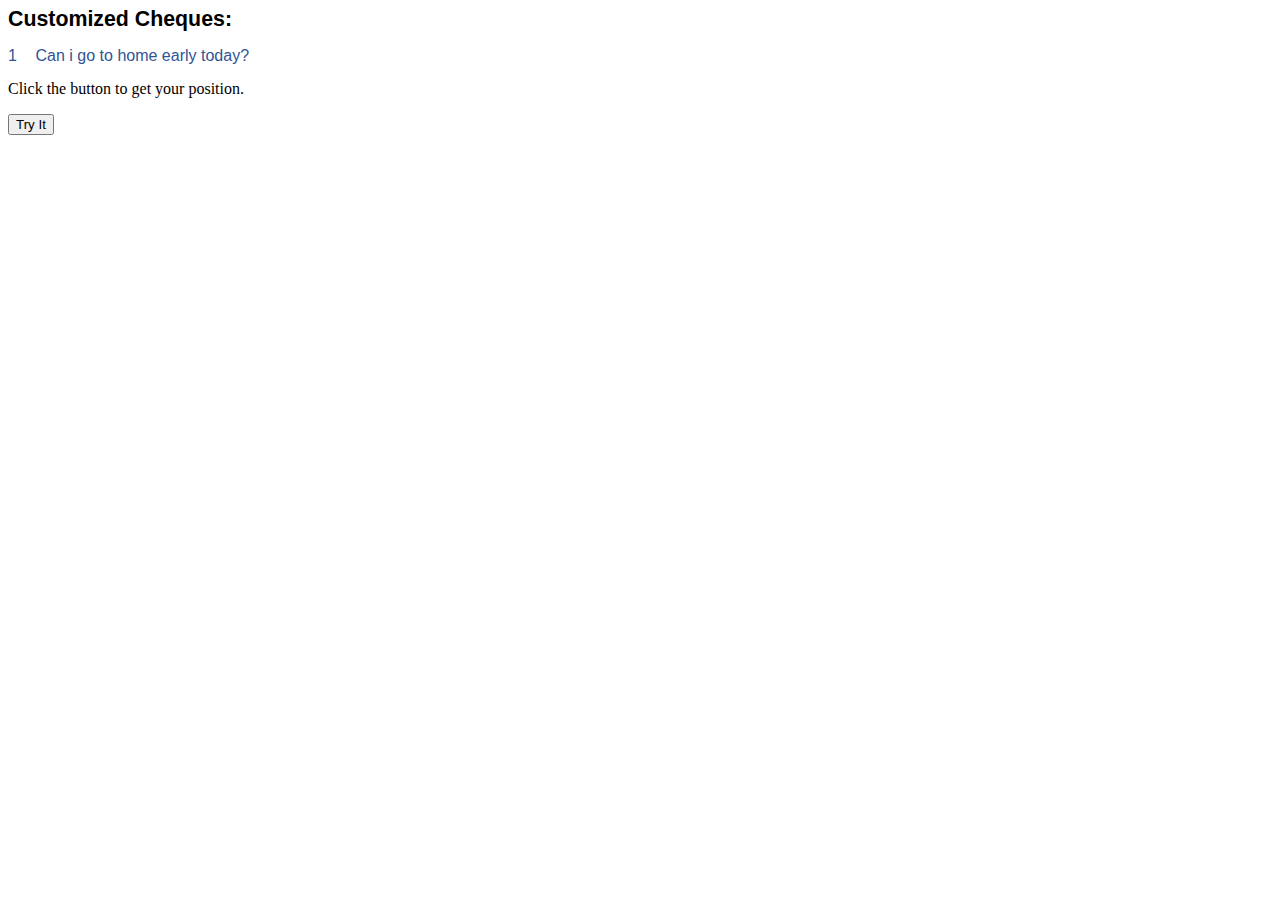
<file: data/discovery/Customized-Cheques.html>
<html xmlns:o="urn:schemas-microsoft-com:office:office"
xmlns:w="urn:schemas-microsoft-com:office:word"
xmlns:m="http://schemas.microsoft.com/office/2004/12/omml"
xmlns="http://www.w3.org/TR/REC-html40">

<head>
<meta name=Title content="">
<meta name=Keywords content="">
<meta http-equiv=Content-Type content="text/html; charset=utf-8">
<meta name=ProgId content=Word.Document>
<meta name=Generator content="Microsoft Word 15">
<meta name=Originator content="Microsoft Word 15">
<link rel=File-List href="Customized%20Cheques.fld/filelist.xml">
<!--[if gte mso 9]><xml>
 <o:DocumentProperties>
  <o:Author>Monica Helmy Morcos</o:Author>
  <o:LastAuthor>Monica Helmy Morcos</o:LastAuthor>
  <o:Revision>3</o:Revision>
  <o:TotalTime>3</o:TotalTime>
  <o:Created>2018-04-26T10:55:00Z</o:Created>
  <o:LastSaved>2018-04-26T10:58:00Z</o:LastSaved>
  <o:Pages>1</o:Pages>
  <o:Words>19</o:Words>
  <o:Characters>114</o:Characters>
  <o:Lines>1</o:Lines>
  <o:Paragraphs>1</o:Paragraphs>
  <o:CharactersWithSpaces>132</o:CharactersWithSpaces>
  <o:Version>15.0</o:Version>
 </o:DocumentProperties>
 <o:OfficeDocumentSettings>
  <o:AllowPNG/>
  <o:PixelsPerInch>96</o:PixelsPerInch>
 </o:OfficeDocumentSettings>
</xml><![endif]-->
<link rel=themeData href="Customized%20Cheques.fld/themedata.thmx">
<!--[if gte mso 9]><xml>
 <w:WordDocument>
  <w:View>Print</w:View>
  <w:Zoom>190</w:Zoom>
  <w:SpellingState>Clean</w:SpellingState>
  <w:GrammarState>Clean</w:GrammarState>
  <w:TrackMoves>false</w:TrackMoves>
  <w:TrackFormatting/>
  <w:PunctuationKerning/>
  <w:ValidateAgainstSchemas/>
  <w:SaveIfXMLInvalid>false</w:SaveIfXMLInvalid>
  <w:IgnoreMixedContent>false</w:IgnoreMixedContent>
  <w:AlwaysShowPlaceholderText>false</w:AlwaysShowPlaceholderText>
  <w:DoNotPromoteQF/>
  <w:LidThemeOther>EN-US</w:LidThemeOther>
  <w:LidThemeAsian>X-NONE</w:LidThemeAsian>
  <w:LidThemeComplexScript>X-NONE</w:LidThemeComplexScript>
  <w:Compatibility>
   <w:BreakWrappedTables/>
   <w:SnapToGridInCell/>
   <w:WrapTextWithPunct/>
   <w:UseAsianBreakRules/>
   <w:DontGrowAutofit/>
   <w:SplitPgBreakAndParaMark/>
   <w:EnableOpenTypeKerning/>
   <w:DontFlipMirrorIndents/>
   <w:OverrideTableStyleHps/>
  </w:Compatibility>
  <m:mathPr>
   <m:mathFont m:val="Cambria Math"/>
   <m:brkBin m:val="before"/>
   <m:brkBinSub m:val="&#45;-"/>
   <m:smallFrac m:val="off"/>
   <m:dispDef/>
   <m:lMargin m:val="0"/>
   <m:rMargin m:val="0"/>
   <m:defJc m:val="centerGroup"/>
   <m:wrapIndent m:val="1440"/>
   <m:intLim m:val="subSup"/>
   <m:naryLim m:val="undOvr"/>
  </m:mathPr></w:WordDocument>
</xml><![endif]--><!--[if gte mso 9]><xml>
 <w:LatentStyles DefLockedState="false" DefUnhideWhenUsed="false"
  DefSemiHidden="false" DefQFormat="false" DefPriority="99"
  LatentStyleCount="382">
  <w:LsdException Locked="false" Priority="0" QFormat="true" Name="Normal"/>
  <w:LsdException Locked="false" Priority="9" QFormat="true" Name="heading 1"/>
  <w:LsdException Locked="false" Priority="9" SemiHidden="true"
   UnhideWhenUsed="true" QFormat="true" Name="heading 2"/>
  <w:LsdException Locked="false" Priority="9" SemiHidden="true"
   UnhideWhenUsed="true" QFormat="true" Name="heading 3"/>
  <w:LsdException Locked="false" Priority="9" SemiHidden="true"
   UnhideWhenUsed="true" QFormat="true" Name="heading 4"/>
  <w:LsdException Locked="false" Priority="9" SemiHidden="true"
   UnhideWhenUsed="true" QFormat="true" Name="heading 5"/>
  <w:LsdException Locked="false" Priority="9" SemiHidden="true"
   UnhideWhenUsed="true" QFormat="true" Name="heading 6"/>
  <w:LsdException Locked="false" Priority="9" SemiHidden="true"
   UnhideWhenUsed="true" QFormat="true" Name="heading 7"/>
  <w:LsdException Locked="false" Priority="9" SemiHidden="true"
   UnhideWhenUsed="true" QFormat="true" Name="heading 8"/>
  <w:LsdException Locked="false" Priority="9" SemiHidden="true"
   UnhideWhenUsed="true" QFormat="true" Name="heading 9"/>
  <w:LsdException Locked="false" SemiHidden="true" UnhideWhenUsed="true"
   Name="index 1"/>
  <w:LsdException Locked="false" SemiHidden="true" UnhideWhenUsed="true"
   Name="index 2"/>
  <w:LsdException Locked="false" SemiHidden="true" UnhideWhenUsed="true"
   Name="index 3"/>
  <w:LsdException Locked="false" SemiHidden="true" UnhideWhenUsed="true"
   Name="index 4"/>
  <w:LsdException Locked="false" SemiHidden="true" UnhideWhenUsed="true"
   Name="index 5"/>
  <w:LsdException Locked="false" SemiHidden="true" UnhideWhenUsed="true"
   Name="index 6"/>
  <w:LsdException Locked="false" SemiHidden="true" UnhideWhenUsed="true"
   Name="index 7"/>
  <w:LsdException Locked="false" SemiHidden="true" UnhideWhenUsed="true"
   Name="index 8"/>
  <w:LsdException Locked="false" SemiHidden="true" UnhideWhenUsed="true"
   Name="index 9"/>
  <w:LsdException Locked="false" Priority="39" SemiHidden="true"
   UnhideWhenUsed="true" Name="toc 1"/>
  <w:LsdException Locked="false" Priority="39" SemiHidden="true"
   UnhideWhenUsed="true" Name="toc 2"/>
  <w:LsdException Locked="false" Priority="39" SemiHidden="true"
   UnhideWhenUsed="true" Name="toc 3"/>
  <w:LsdException Locked="false" Priority="39" SemiHidden="true"
   UnhideWhenUsed="true" Name="toc 4"/>
  <w:LsdException Locked="false" Priority="39" SemiHidden="true"
   UnhideWhenUsed="true" Name="toc 5"/>
  <w:LsdException Locked="false" Priority="39" SemiHidden="true"
   UnhideWhenUsed="true" Name="toc 6"/>
  <w:LsdException Locked="false" Priority="39" SemiHidden="true"
   UnhideWhenUsed="true" Name="toc 7"/>
  <w:LsdException Locked="false" Priority="39" SemiHidden="true"
   UnhideWhenUsed="true" Name="toc 8"/>
  <w:LsdException Locked="false" Priority="39" SemiHidden="true"
   UnhideWhenUsed="true" Name="toc 9"/>
  <w:LsdException Locked="false" SemiHidden="true" UnhideWhenUsed="true"
   Name="Normal Indent"/>
  <w:LsdException Locked="false" SemiHidden="true" UnhideWhenUsed="true"
   Name="footnote text"/>
  <w:LsdException Locked="false" SemiHidden="true" UnhideWhenUsed="true"
   Name="annotation text"/>
  <w:LsdException Locked="false" SemiHidden="true" UnhideWhenUsed="true"
   Name="header"/>
  <w:LsdException Locked="false" SemiHidden="true" UnhideWhenUsed="true"
   Name="footer"/>
  <w:LsdException Locked="false" SemiHidden="true" UnhideWhenUsed="true"
   Name="index heading"/>
  <w:LsdException Locked="false" Priority="35" SemiHidden="true"
   UnhideWhenUsed="true" QFormat="true" Name="caption"/>
  <w:LsdException Locked="false" SemiHidden="true" UnhideWhenUsed="true"
   Name="table of figures"/>
  <w:LsdException Locked="false" SemiHidden="true" UnhideWhenUsed="true"
   Name="envelope address"/>
  <w:LsdException Locked="false" SemiHidden="true" UnhideWhenUsed="true"
   Name="envelope return"/>
  <w:LsdException Locked="false" SemiHidden="true" UnhideWhenUsed="true"
   Name="footnote reference"/>
  <w:LsdException Locked="false" SemiHidden="true" UnhideWhenUsed="true"
   Name="annotation reference"/>
  <w:LsdException Locked="false" SemiHidden="true" UnhideWhenUsed="true"
   Name="line number"/>
  <w:LsdException Locked="false" SemiHidden="true" UnhideWhenUsed="true"
   Name="page number"/>
  <w:LsdException Locked="false" SemiHidden="true" UnhideWhenUsed="true"
   Name="endnote reference"/>
  <w:LsdException Locked="false" SemiHidden="true" UnhideWhenUsed="true"
   Name="endnote text"/>
  <w:LsdException Locked="false" SemiHidden="true" UnhideWhenUsed="true"
   Name="table of authorities"/>
  <w:LsdException Locked="false" SemiHidden="true" UnhideWhenUsed="true"
   Name="macro"/>
  <w:LsdException Locked="false" SemiHidden="true" UnhideWhenUsed="true"
   Name="toa heading"/>
  <w:LsdException Locked="false" SemiHidden="true" UnhideWhenUsed="true"
   Name="List"/>
  <w:LsdException Locked="false" SemiHidden="true" UnhideWhenUsed="true"
   Name="List Bullet"/>
  <w:LsdException Locked="false" SemiHidden="true" UnhideWhenUsed="true"
   Name="List Number"/>
  <w:LsdException Locked="false" SemiHidden="true" UnhideWhenUsed="true"
   Name="List 2"/>
  <w:LsdException Locked="false" SemiHidden="true" UnhideWhenUsed="true"
   Name="List 3"/>
  <w:LsdException Locked="false" SemiHidden="true" UnhideWhenUsed="true"
   Name="List 4"/>
  <w:LsdException Locked="false" SemiHidden="true" UnhideWhenUsed="true"
   Name="List 5"/>
  <w:LsdException Locked="false" SemiHidden="true" UnhideWhenUsed="true"
   Name="List Bullet 2"/>
  <w:LsdException Locked="false" SemiHidden="true" UnhideWhenUsed="true"
   Name="List Bullet 3"/>
  <w:LsdException Locked="false" SemiHidden="true" UnhideWhenUsed="true"
   Name="List Bullet 4"/>
  <w:LsdException Locked="false" SemiHidden="true" UnhideWhenUsed="true"
   Name="List Bullet 5"/>
  <w:LsdException Locked="false" SemiHidden="true" UnhideWhenUsed="true"
   Name="List Number 2"/>
  <w:LsdException Locked="false" SemiHidden="true" UnhideWhenUsed="true"
   Name="List Number 3"/>
  <w:LsdException Locked="false" SemiHidden="true" UnhideWhenUsed="true"
   Name="List Number 4"/>
  <w:LsdException Locked="false" SemiHidden="true" UnhideWhenUsed="true"
   Name="List Number 5"/>
  <w:LsdException Locked="false" Priority="10" QFormat="true" Name="Title"/>
  <w:LsdException Locked="false" SemiHidden="true" UnhideWhenUsed="true"
   Name="Closing"/>
  <w:LsdException Locked="false" SemiHidden="true" UnhideWhenUsed="true"
   Name="Signature"/>
  <w:LsdException Locked="false" Priority="1" SemiHidden="true"
   UnhideWhenUsed="true" Name="Default Paragraph Font"/>
  <w:LsdException Locked="false" SemiHidden="true" UnhideWhenUsed="true"
   Name="Body Text"/>
  <w:LsdException Locked="false" SemiHidden="true" UnhideWhenUsed="true"
   Name="Body Text Indent"/>
  <w:LsdException Locked="false" SemiHidden="true" UnhideWhenUsed="true"
   Name="List Continue"/>
  <w:LsdException Locked="false" SemiHidden="true" UnhideWhenUsed="true"
   Name="List Continue 2"/>
  <w:LsdException Locked="false" SemiHidden="true" UnhideWhenUsed="true"
   Name="List Continue 3"/>
  <w:LsdException Locked="false" SemiHidden="true" UnhideWhenUsed="true"
   Name="List Continue 4"/>
  <w:LsdException Locked="false" SemiHidden="true" UnhideWhenUsed="true"
   Name="List Continue 5"/>
  <w:LsdException Locked="false" SemiHidden="true" UnhideWhenUsed="true"
   Name="Message Header"/>
  <w:LsdException Locked="false" Priority="11" QFormat="true" Name="Subtitle"/>
  <w:LsdException Locked="false" SemiHidden="true" UnhideWhenUsed="true"
   Name="Salutation"/>
  <w:LsdException Locked="false" SemiHidden="true" UnhideWhenUsed="true"
   Name="Date"/>
  <w:LsdException Locked="false" SemiHidden="true" UnhideWhenUsed="true"
   Name="Body Text First Indent"/>
  <w:LsdException Locked="false" SemiHidden="true" UnhideWhenUsed="true"
   Name="Body Text First Indent 2"/>
  <w:LsdException Locked="false" SemiHidden="true" UnhideWhenUsed="true"
   Name="Note Heading"/>
  <w:LsdException Locked="false" SemiHidden="true" UnhideWhenUsed="true"
   Name="Body Text 2"/>
  <w:LsdException Locked="false" SemiHidden="true" UnhideWhenUsed="true"
   Name="Body Text 3"/>
  <w:LsdException Locked="false" SemiHidden="true" UnhideWhenUsed="true"
   Name="Body Text Indent 2"/>
  <w:LsdException Locked="false" SemiHidden="true" UnhideWhenUsed="true"
   Name="Body Text Indent 3"/>
  <w:LsdException Locked="false" SemiHidden="true" UnhideWhenUsed="true"
   Name="Block Text"/>
  <w:LsdException Locked="false" SemiHidden="true" UnhideWhenUsed="true"
   Name="Hyperlink"/>
  <w:LsdException Locked="false" SemiHidden="true" UnhideWhenUsed="true"
   Name="FollowedHyperlink"/>
  <w:LsdException Locked="false" Priority="22" QFormat="true" Name="Strong"/>
  <w:LsdException Locked="false" Priority="20" QFormat="true" Name="Emphasis"/>
  <w:LsdException Locked="false" SemiHidden="true" UnhideWhenUsed="true"
   Name="Document Map"/>
  <w:LsdException Locked="false" SemiHidden="true" UnhideWhenUsed="true"
   Name="Plain Text"/>
  <w:LsdException Locked="false" SemiHidden="true" UnhideWhenUsed="true"
   Name="E-mail Signature"/>
  <w:LsdException Locked="false" SemiHidden="true" UnhideWhenUsed="true"
   Name="HTML Top of Form"/>
  <w:LsdException Locked="false" SemiHidden="true" UnhideWhenUsed="true"
   Name="HTML Bottom of Form"/>
  <w:LsdException Locked="false" SemiHidden="true" UnhideWhenUsed="true"
   Name="Normal (Web)"/>
  <w:LsdException Locked="false" SemiHidden="true" UnhideWhenUsed="true"
   Name="HTML Acronym"/>
  <w:LsdException Locked="false" SemiHidden="true" UnhideWhenUsed="true"
   Name="HTML Address"/>
  <w:LsdException Locked="false" SemiHidden="true" UnhideWhenUsed="true"
   Name="HTML Cite"/>
  <w:LsdException Locked="false" SemiHidden="true" UnhideWhenUsed="true"
   Name="HTML Code"/>
  <w:LsdException Locked="false" SemiHidden="true" UnhideWhenUsed="true"
   Name="HTML Definition"/>
  <w:LsdException Locked="false" SemiHidden="true" UnhideWhenUsed="true"
   Name="HTML Keyboard"/>
  <w:LsdException Locked="false" SemiHidden="true" UnhideWhenUsed="true"
   Name="HTML Preformatted"/>
  <w:LsdException Locked="false" SemiHidden="true" UnhideWhenUsed="true"
   Name="HTML Sample"/>
  <w:LsdException Locked="false" SemiHidden="true" UnhideWhenUsed="true"
   Name="HTML Typewriter"/>
  <w:LsdException Locked="false" SemiHidden="true" UnhideWhenUsed="true"
   Name="HTML Variable"/>
  <w:LsdException Locked="false" SemiHidden="true" UnhideWhenUsed="true"
   Name="Normal Table"/>
  <w:LsdException Locked="false" SemiHidden="true" UnhideWhenUsed="true"
   Name="annotation subject"/>
  <w:LsdException Locked="false" SemiHidden="true" UnhideWhenUsed="true"
   Name="No List"/>
  <w:LsdException Locked="false" SemiHidden="true" UnhideWhenUsed="true"
   Name="Outline List 1"/>
  <w:LsdException Locked="false" SemiHidden="true" UnhideWhenUsed="true"
   Name="Outline List 2"/>
  <w:LsdException Locked="false" SemiHidden="true" UnhideWhenUsed="true"
   Name="Outline List 3"/>
  <w:LsdException Locked="false" SemiHidden="true" UnhideWhenUsed="true"
   Name="Table Simple 1"/>
  <w:LsdException Locked="false" SemiHidden="true" UnhideWhenUsed="true"
   Name="Table Simple 2"/>
  <w:LsdException Locked="false" SemiHidden="true" UnhideWhenUsed="true"
   Name="Table Simple 3"/>
  <w:LsdException Locked="false" SemiHidden="true" UnhideWhenUsed="true"
   Name="Table Classic 1"/>
  <w:LsdException Locked="false" SemiHidden="true" UnhideWhenUsed="true"
   Name="Table Classic 2"/>
  <w:LsdException Locked="false" SemiHidden="true" UnhideWhenUsed="true"
   Name="Table Classic 3"/>
  <w:LsdException Locked="false" SemiHidden="true" UnhideWhenUsed="true"
   Name="Table Classic 4"/>
  <w:LsdException Locked="false" SemiHidden="true" UnhideWhenUsed="true"
   Name="Table Colorful 1"/>
  <w:LsdException Locked="false" SemiHidden="true" UnhideWhenUsed="true"
   Name="Table Colorful 2"/>
  <w:LsdException Locked="false" SemiHidden="true" UnhideWhenUsed="true"
   Name="Table Colorful 3"/>
  <w:LsdException Locked="false" SemiHidden="true" UnhideWhenUsed="true"
   Name="Table Columns 1"/>
  <w:LsdException Locked="false" SemiHidden="true" UnhideWhenUsed="true"
   Name="Table Columns 2"/>
  <w:LsdException Locked="false" SemiHidden="true" UnhideWhenUsed="true"
   Name="Table Columns 3"/>
  <w:LsdException Locked="false" SemiHidden="true" UnhideWhenUsed="true"
   Name="Table Columns 4"/>
  <w:LsdException Locked="false" SemiHidden="true" UnhideWhenUsed="true"
   Name="Table Columns 5"/>
  <w:LsdException Locked="false" SemiHidden="true" UnhideWhenUsed="true"
   Name="Table Grid 1"/>
  <w:LsdException Locked="false" SemiHidden="true" UnhideWhenUsed="true"
   Name="Table Grid 2"/>
  <w:LsdException Locked="false" SemiHidden="true" UnhideWhenUsed="true"
   Name="Table Grid 3"/>
  <w:LsdException Locked="false" SemiHidden="true" UnhideWhenUsed="true"
   Name="Table Grid 4"/>
  <w:LsdException Locked="false" SemiHidden="true" UnhideWhenUsed="true"
   Name="Table Grid 5"/>
  <w:LsdException Locked="false" SemiHidden="true" UnhideWhenUsed="true"
   Name="Table Grid 6"/>
  <w:LsdException Locked="false" SemiHidden="true" UnhideWhenUsed="true"
   Name="Table Grid 7"/>
  <w:LsdException Locked="false" SemiHidden="true" UnhideWhenUsed="true"
   Name="Table Grid 8"/>
  <w:LsdException Locked="false" SemiHidden="true" UnhideWhenUsed="true"
   Name="Table List 1"/>
  <w:LsdException Locked="false" SemiHidden="true" UnhideWhenUsed="true"
   Name="Table List 2"/>
  <w:LsdException Locked="false" SemiHidden="true" UnhideWhenUsed="true"
   Name="Table List 3"/>
  <w:LsdException Locked="false" SemiHidden="true" UnhideWhenUsed="true"
   Name="Table List 4"/>
  <w:LsdException Locked="false" SemiHidden="true" UnhideWhenUsed="true"
   Name="Table List 5"/>
  <w:LsdException Locked="false" SemiHidden="true" UnhideWhenUsed="true"
   Name="Table List 6"/>
  <w:LsdException Locked="false" SemiHidden="true" UnhideWhenUsed="true"
   Name="Table List 7"/>
  <w:LsdException Locked="false" SemiHidden="true" UnhideWhenUsed="true"
   Name="Table List 8"/>
  <w:LsdException Locked="false" SemiHidden="true" UnhideWhenUsed="true"
   Name="Table 3D effects 1"/>
  <w:LsdException Locked="false" SemiHidden="true" UnhideWhenUsed="true"
   Name="Table 3D effects 2"/>
  <w:LsdException Locked="false" SemiHidden="true" UnhideWhenUsed="true"
   Name="Table 3D effects 3"/>
  <w:LsdException Locked="false" SemiHidden="true" UnhideWhenUsed="true"
   Name="Table Contemporary"/>
  <w:LsdException Locked="false" SemiHidden="true" UnhideWhenUsed="true"
   Name="Table Elegant"/>
  <w:LsdException Locked="false" SemiHidden="true" UnhideWhenUsed="true"
   Name="Table Professional"/>
  <w:LsdException Locked="false" SemiHidden="true" UnhideWhenUsed="true"
   Name="Table Subtle 1"/>
  <w:LsdException Locked="false" SemiHidden="true" UnhideWhenUsed="true"
   Name="Table Subtle 2"/>
  <w:LsdException Locked="false" SemiHidden="true" UnhideWhenUsed="true"
   Name="Table Web 1"/>
  <w:LsdException Locked="false" SemiHidden="true" UnhideWhenUsed="true"
   Name="Table Web 2"/>
  <w:LsdException Locked="false" SemiHidden="true" UnhideWhenUsed="true"
   Name="Table Web 3"/>
  <w:LsdException Locked="false" SemiHidden="true" UnhideWhenUsed="true"
   Name="Balloon Text"/>
  <w:LsdException Locked="false" Priority="39" Name="Table Grid"/>
  <w:LsdException Locked="false" SemiHidden="true" UnhideWhenUsed="true"
   Name="Table Theme"/>
  <w:LsdException Locked="false" SemiHidden="true" UnhideWhenUsed="true"
   Name="Note Level 1"/>
  <w:LsdException Locked="false" SemiHidden="true" UnhideWhenUsed="true"
   Name="Note Level 2"/>
  <w:LsdException Locked="false" SemiHidden="true" UnhideWhenUsed="true"
   Name="Note Level 3"/>
  <w:LsdException Locked="false" SemiHidden="true" UnhideWhenUsed="true"
   Name="Note Level 4"/>
  <w:LsdException Locked="false" SemiHidden="true" UnhideWhenUsed="true"
   Name="Note Level 5"/>
  <w:LsdException Locked="false" SemiHidden="true" UnhideWhenUsed="true"
   Name="Note Level 6"/>
  <w:LsdException Locked="false" SemiHidden="true" UnhideWhenUsed="true"
   Name="Note Level 7"/>
  <w:LsdException Locked="false" SemiHidden="true" UnhideWhenUsed="true"
   Name="Note Level 8"/>
  <w:LsdException Locked="false" SemiHidden="true" UnhideWhenUsed="true"
   Name="Note Level 9"/>
  <w:LsdException Locked="false" SemiHidden="true" Name="Placeholder Text"/>
  <w:LsdException Locked="false" Priority="1" QFormat="true" Name="No Spacing"/>
  <w:LsdException Locked="false" Priority="60" Name="Light Shading"/>
  <w:LsdException Locked="false" Priority="61" Name="Light List"/>
  <w:LsdException Locked="false" Priority="62" Name="Light Grid"/>
  <w:LsdException Locked="false" Priority="63" Name="Medium Shading 1"/>
  <w:LsdException Locked="false" Priority="64" Name="Medium Shading 2"/>
  <w:LsdException Locked="false" Priority="65" Name="Medium List 1"/>
  <w:LsdException Locked="false" Priority="66" Name="Medium List 2"/>
  <w:LsdException Locked="false" Priority="67" Name="Medium Grid 1"/>
  <w:LsdException Locked="false" Priority="68" Name="Medium Grid 2"/>
  <w:LsdException Locked="false" Priority="69" Name="Medium Grid 3"/>
  <w:LsdException Locked="false" Priority="70" Name="Dark List"/>
  <w:LsdException Locked="false" Priority="71" Name="Colorful Shading"/>
  <w:LsdException Locked="false" Priority="72" Name="Colorful List"/>
  <w:LsdException Locked="false" Priority="73" Name="Colorful Grid"/>
  <w:LsdException Locked="false" Priority="60" Name="Light Shading Accent 1"/>
  <w:LsdException Locked="false" Priority="61" Name="Light List Accent 1"/>
  <w:LsdException Locked="false" Priority="62" Name="Light Grid Accent 1"/>
  <w:LsdException Locked="false" Priority="63" Name="Medium Shading 1 Accent 1"/>
  <w:LsdException Locked="false" Priority="64" Name="Medium Shading 2 Accent 1"/>
  <w:LsdException Locked="false" Priority="65" Name="Medium List 1 Accent 1"/>
  <w:LsdException Locked="false" SemiHidden="true" Name="Revision"/>
  <w:LsdException Locked="false" Priority="34" QFormat="true"
   Name="List Paragraph"/>
  <w:LsdException Locked="false" Priority="29" QFormat="true" Name="Quote"/>
  <w:LsdException Locked="false" Priority="30" QFormat="true"
   Name="Intense Quote"/>
  <w:LsdException Locked="false" Priority="66" Name="Medium List 2 Accent 1"/>
  <w:LsdException Locked="false" Priority="67" Name="Medium Grid 1 Accent 1"/>
  <w:LsdException Locked="false" Priority="68" Name="Medium Grid 2 Accent 1"/>
  <w:LsdException Locked="false" Priority="69" Name="Medium Grid 3 Accent 1"/>
  <w:LsdException Locked="false" Priority="70" Name="Dark List Accent 1"/>
  <w:LsdException Locked="false" Priority="71" Name="Colorful Shading Accent 1"/>
  <w:LsdException Locked="false" Priority="72" Name="Colorful List Accent 1"/>
  <w:LsdException Locked="false" Priority="73" Name="Colorful Grid Accent 1"/>
  <w:LsdException Locked="false" Priority="60" Name="Light Shading Accent 2"/>
  <w:LsdException Locked="false" Priority="61" Name="Light List Accent 2"/>
  <w:LsdException Locked="false" Priority="62" Name="Light Grid Accent 2"/>
  <w:LsdException Locked="false" Priority="63" Name="Medium Shading 1 Accent 2"/>
  <w:LsdException Locked="false" Priority="64" Name="Medium Shading 2 Accent 2"/>
  <w:LsdException Locked="false" Priority="65" Name="Medium List 1 Accent 2"/>
  <w:LsdException Locked="false" Priority="66" Name="Medium List 2 Accent 2"/>
  <w:LsdException Locked="false" Priority="67" Name="Medium Grid 1 Accent 2"/>
  <w:LsdException Locked="false" Priority="68" Name="Medium Grid 2 Accent 2"/>
  <w:LsdException Locked="false" Priority="69" Name="Medium Grid 3 Accent 2"/>
  <w:LsdException Locked="false" Priority="70" Name="Dark List Accent 2"/>
  <w:LsdException Locked="false" Priority="71" Name="Colorful Shading Accent 2"/>
  <w:LsdException Locked="false" Priority="72" Name="Colorful List Accent 2"/>
  <w:LsdException Locked="false" Priority="73" Name="Colorful Grid Accent 2"/>
  <w:LsdException Locked="false" Priority="60" Name="Light Shading Accent 3"/>
  <w:LsdException Locked="false" Priority="61" Name="Light List Accent 3"/>
  <w:LsdException Locked="false" Priority="62" Name="Light Grid Accent 3"/>
  <w:LsdException Locked="false" Priority="63" Name="Medium Shading 1 Accent 3"/>
  <w:LsdException Locked="false" Priority="64" Name="Medium Shading 2 Accent 3"/>
  <w:LsdException Locked="false" Priority="65" Name="Medium List 1 Accent 3"/>
  <w:LsdException Locked="false" Priority="66" Name="Medium List 2 Accent 3"/>
  <w:LsdException Locked="false" Priority="67" Name="Medium Grid 1 Accent 3"/>
  <w:LsdException Locked="false" Priority="68" Name="Medium Grid 2 Accent 3"/>
  <w:LsdException Locked="false" Priority="69" Name="Medium Grid 3 Accent 3"/>
  <w:LsdException Locked="false" Priority="70" Name="Dark List Accent 3"/>
  <w:LsdException Locked="false" Priority="71" Name="Colorful Shading Accent 3"/>
  <w:LsdException Locked="false" Priority="72" Name="Colorful List Accent 3"/>
  <w:LsdException Locked="false" Priority="73" Name="Colorful Grid Accent 3"/>
  <w:LsdException Locked="false" Priority="60" Name="Light Shading Accent 4"/>
  <w:LsdException Locked="false" Priority="61" Name="Light List Accent 4"/>
  <w:LsdException Locked="false" Priority="62" Name="Light Grid Accent 4"/>
  <w:LsdException Locked="false" Priority="63" Name="Medium Shading 1 Accent 4"/>
  <w:LsdException Locked="false" Priority="64" Name="Medium Shading 2 Accent 4"/>
  <w:LsdException Locked="false" Priority="65" Name="Medium List 1 Accent 4"/>
  <w:LsdException Locked="false" Priority="66" Name="Medium List 2 Accent 4"/>
  <w:LsdException Locked="false" Priority="67" Name="Medium Grid 1 Accent 4"/>
  <w:LsdException Locked="false" Priority="68" Name="Medium Grid 2 Accent 4"/>
  <w:LsdException Locked="false" Priority="69" Name="Medium Grid 3 Accent 4"/>
  <w:LsdException Locked="false" Priority="70" Name="Dark List Accent 4"/>
  <w:LsdException Locked="false" Priority="71" Name="Colorful Shading Accent 4"/>
  <w:LsdException Locked="false" Priority="72" Name="Colorful List Accent 4"/>
  <w:LsdException Locked="false" Priority="73" Name="Colorful Grid Accent 4"/>
  <w:LsdException Locked="false" Priority="60" Name="Light Shading Accent 5"/>
  <w:LsdException Locked="false" Priority="61" Name="Light List Accent 5"/>
  <w:LsdException Locked="false" Priority="62" Name="Light Grid Accent 5"/>
  <w:LsdException Locked="false" Priority="63" Name="Medium Shading 1 Accent 5"/>
  <w:LsdException Locked="false" Priority="64" Name="Medium Shading 2 Accent 5"/>
  <w:LsdException Locked="false" Priority="65" Name="Medium List 1 Accent 5"/>
  <w:LsdException Locked="false" Priority="66" Name="Medium List 2 Accent 5"/>
  <w:LsdException Locked="false" Priority="67" Name="Medium Grid 1 Accent 5"/>
  <w:LsdException Locked="false" Priority="68" Name="Medium Grid 2 Accent 5"/>
  <w:LsdException Locked="false" Priority="69" Name="Medium Grid 3 Accent 5"/>
  <w:LsdException Locked="false" Priority="70" Name="Dark List Accent 5"/>
  <w:LsdException Locked="false" Priority="71" Name="Colorful Shading Accent 5"/>
  <w:LsdException Locked="false" Priority="72" Name="Colorful List Accent 5"/>
  <w:LsdException Locked="false" Priority="73" Name="Colorful Grid Accent 5"/>
  <w:LsdException Locked="false" Priority="60" Name="Light Shading Accent 6"/>
  <w:LsdException Locked="false" Priority="61" Name="Light List Accent 6"/>
  <w:LsdException Locked="false" Priority="62" Name="Light Grid Accent 6"/>
  <w:LsdException Locked="false" Priority="63" Name="Medium Shading 1 Accent 6"/>
  <w:LsdException Locked="false" Priority="64" Name="Medium Shading 2 Accent 6"/>
  <w:LsdException Locked="false" Priority="65" Name="Medium List 1 Accent 6"/>
  <w:LsdException Locked="false" Priority="66" Name="Medium List 2 Accent 6"/>
  <w:LsdException Locked="false" Priority="67" Name="Medium Grid 1 Accent 6"/>
  <w:LsdException Locked="false" Priority="68" Name="Medium Grid 2 Accent 6"/>
  <w:LsdException Locked="false" Priority="69" Name="Medium Grid 3 Accent 6"/>
  <w:LsdException Locked="false" Priority="70" Name="Dark List Accent 6"/>
  <w:LsdException Locked="false" Priority="71" Name="Colorful Shading Accent 6"/>
  <w:LsdException Locked="false" Priority="72" Name="Colorful List Accent 6"/>
  <w:LsdException Locked="false" Priority="73" Name="Colorful Grid Accent 6"/>
  <w:LsdException Locked="false" Priority="19" QFormat="true"
   Name="Subtle Emphasis"/>
  <w:LsdException Locked="false" Priority="21" QFormat="true"
   Name="Intense Emphasis"/>
  <w:LsdException Locked="false" Priority="31" QFormat="true"
   Name="Subtle Reference"/>
  <w:LsdException Locked="false" Priority="32" QFormat="true"
   Name="Intense Reference"/>
  <w:LsdException Locked="false" Priority="33" QFormat="true" Name="Book Title"/>
  <w:LsdException Locked="false" Priority="37" SemiHidden="true"
   UnhideWhenUsed="true" Name="Bibliography"/>
  <w:LsdException Locked="false" Priority="39" SemiHidden="true"
   UnhideWhenUsed="true" QFormat="true" Name="TOC Heading"/>
  <w:LsdException Locked="false" Priority="41" Name="Plain Table 1"/>
  <w:LsdException Locked="false" Priority="42" Name="Plain Table 2"/>
  <w:LsdException Locked="false" Priority="43" Name="Plain Table 3"/>
  <w:LsdException Locked="false" Priority="44" Name="Plain Table 4"/>
  <w:LsdException Locked="false" Priority="45" Name="Plain Table 5"/>
  <w:LsdException Locked="false" Priority="40" Name="Grid Table Light"/>
  <w:LsdException Locked="false" Priority="46" Name="Grid Table 1 Light"/>
  <w:LsdException Locked="false" Priority="47" Name="Grid Table 2"/>
  <w:LsdException Locked="false" Priority="48" Name="Grid Table 3"/>
  <w:LsdException Locked="false" Priority="49" Name="Grid Table 4"/>
  <w:LsdException Locked="false" Priority="50" Name="Grid Table 5 Dark"/>
  <w:LsdException Locked="false" Priority="51" Name="Grid Table 6 Colorful"/>
  <w:LsdException Locked="false" Priority="52" Name="Grid Table 7 Colorful"/>
  <w:LsdException Locked="false" Priority="46"
   Name="Grid Table 1 Light Accent 1"/>
  <w:LsdException Locked="false" Priority="47" Name="Grid Table 2 Accent 1"/>
  <w:LsdException Locked="false" Priority="48" Name="Grid Table 3 Accent 1"/>
  <w:LsdException Locked="false" Priority="49" Name="Grid Table 4 Accent 1"/>
  <w:LsdException Locked="false" Priority="50" Name="Grid Table 5 Dark Accent 1"/>
  <w:LsdException Locked="false" Priority="51"
   Name="Grid Table 6 Colorful Accent 1"/>
  <w:LsdException Locked="false" Priority="52"
   Name="Grid Table 7 Colorful Accent 1"/>
  <w:LsdException Locked="false" Priority="46"
   Name="Grid Table 1 Light Accent 2"/>
  <w:LsdException Locked="false" Priority="47" Name="Grid Table 2 Accent 2"/>
  <w:LsdException Locked="false" Priority="48" Name="Grid Table 3 Accent 2"/>
  <w:LsdException Locked="false" Priority="49" Name="Grid Table 4 Accent 2"/>
  <w:LsdException Locked="false" Priority="50" Name="Grid Table 5 Dark Accent 2"/>
  <w:LsdException Locked="false" Priority="51"
   Name="Grid Table 6 Colorful Accent 2"/>
  <w:LsdException Locked="false" Priority="52"
   Name="Grid Table 7 Colorful Accent 2"/>
  <w:LsdException Locked="false" Priority="46"
   Name="Grid Table 1 Light Accent 3"/>
  <w:LsdException Locked="false" Priority="47" Name="Grid Table 2 Accent 3"/>
  <w:LsdException Locked="false" Priority="48" Name="Grid Table 3 Accent 3"/>
  <w:LsdException Locked="false" Priority="49" Name="Grid Table 4 Accent 3"/>
  <w:LsdException Locked="false" Priority="50" Name="Grid Table 5 Dark Accent 3"/>
  <w:LsdException Locked="false" Priority="51"
   Name="Grid Table 6 Colorful Accent 3"/>
  <w:LsdException Locked="false" Priority="52"
   Name="Grid Table 7 Colorful Accent 3"/>
  <w:LsdException Locked="false" Priority="46"
   Name="Grid Table 1 Light Accent 4"/>
  <w:LsdException Locked="false" Priority="47" Name="Grid Table 2 Accent 4"/>
  <w:LsdException Locked="false" Priority="48" Name="Grid Table 3 Accent 4"/>
  <w:LsdException Locked="false" Priority="49" Name="Grid Table 4 Accent 4"/>
  <w:LsdException Locked="false" Priority="50" Name="Grid Table 5 Dark Accent 4"/>
  <w:LsdException Locked="false" Priority="51"
   Name="Grid Table 6 Colorful Accent 4"/>
  <w:LsdException Locked="false" Priority="52"
   Name="Grid Table 7 Colorful Accent 4"/>
  <w:LsdException Locked="false" Priority="46"
   Name="Grid Table 1 Light Accent 5"/>
  <w:LsdException Locked="false" Priority="47" Name="Grid Table 2 Accent 5"/>
  <w:LsdException Locked="false" Priority="48" Name="Grid Table 3 Accent 5"/>
  <w:LsdException Locked="false" Priority="49" Name="Grid Table 4 Accent 5"/>
  <w:LsdException Locked="false" Priority="50" Name="Grid Table 5 Dark Accent 5"/>
  <w:LsdException Locked="false" Priority="51"
   Name="Grid Table 6 Colorful Accent 5"/>
  <w:LsdException Locked="false" Priority="52"
   Name="Grid Table 7 Colorful Accent 5"/>
  <w:LsdException Locked="false" Priority="46"
   Name="Grid Table 1 Light Accent 6"/>
  <w:LsdException Locked="false" Priority="47" Name="Grid Table 2 Accent 6"/>
  <w:LsdException Locked="false" Priority="48" Name="Grid Table 3 Accent 6"/>
  <w:LsdException Locked="false" Priority="49" Name="Grid Table 4 Accent 6"/>
  <w:LsdException Locked="false" Priority="50" Name="Grid Table 5 Dark Accent 6"/>
  <w:LsdException Locked="false" Priority="51"
   Name="Grid Table 6 Colorful Accent 6"/>
  <w:LsdException Locked="false" Priority="52"
   Name="Grid Table 7 Colorful Accent 6"/>
  <w:LsdException Locked="false" Priority="46" Name="List Table 1 Light"/>
  <w:LsdException Locked="false" Priority="47" Name="List Table 2"/>
  <w:LsdException Locked="false" Priority="48" Name="List Table 3"/>
  <w:LsdException Locked="false" Priority="49" Name="List Table 4"/>
  <w:LsdException Locked="false" Priority="50" Name="List Table 5 Dark"/>
  <w:LsdException Locked="false" Priority="51" Name="List Table 6 Colorful"/>
  <w:LsdException Locked="false" Priority="52" Name="List Table 7 Colorful"/>
  <w:LsdException Locked="false" Priority="46"
   Name="List Table 1 Light Accent 1"/>
  <w:LsdException Locked="false" Priority="47" Name="List Table 2 Accent 1"/>
  <w:LsdException Locked="false" Priority="48" Name="List Table 3 Accent 1"/>
  <w:LsdException Locked="false" Priority="49" Name="List Table 4 Accent 1"/>
  <w:LsdException Locked="false" Priority="50" Name="List Table 5 Dark Accent 1"/>
  <w:LsdException Locked="false" Priority="51"
   Name="List Table 6 Colorful Accent 1"/>
  <w:LsdException Locked="false" Priority="52"
   Name="List Table 7 Colorful Accent 1"/>
  <w:LsdException Locked="false" Priority="46"
   Name="List Table 1 Light Accent 2"/>
  <w:LsdException Locked="false" Priority="47" Name="List Table 2 Accent 2"/>
  <w:LsdException Locked="false" Priority="48" Name="List Table 3 Accent 2"/>
  <w:LsdException Locked="false" Priority="49" Name="List Table 4 Accent 2"/>
  <w:LsdException Locked="false" Priority="50" Name="List Table 5 Dark Accent 2"/>
  <w:LsdException Locked="false" Priority="51"
   Name="List Table 6 Colorful Accent 2"/>
  <w:LsdException Locked="false" Priority="52"
   Name="List Table 7 Colorful Accent 2"/>
  <w:LsdException Locked="false" Priority="46"
   Name="List Table 1 Light Accent 3"/>
  <w:LsdException Locked="false" Priority="47" Name="List Table 2 Accent 3"/>
  <w:LsdException Locked="false" Priority="48" Name="List Table 3 Accent 3"/>
  <w:LsdException Locked="false" Priority="49" Name="List Table 4 Accent 3"/>
  <w:LsdException Locked="false" Priority="50" Name="List Table 5 Dark Accent 3"/>
  <w:LsdException Locked="false" Priority="51"
   Name="List Table 6 Colorful Accent 3"/>
  <w:LsdException Locked="false" Priority="52"
   Name="List Table 7 Colorful Accent 3"/>
  <w:LsdException Locked="false" Priority="46"
   Name="List Table 1 Light Accent 4"/>
  <w:LsdException Locked="false" Priority="47" Name="List Table 2 Accent 4"/>
  <w:LsdException Locked="false" Priority="48" Name="List Table 3 Accent 4"/>
  <w:LsdException Locked="false" Priority="49" Name="List Table 4 Accent 4"/>
  <w:LsdException Locked="false" Priority="50" Name="List Table 5 Dark Accent 4"/>
  <w:LsdException Locked="false" Priority="51"
   Name="List Table 6 Colorful Accent 4"/>
  <w:LsdException Locked="false" Priority="52"
   Name="List Table 7 Colorful Accent 4"/>
  <w:LsdException Locked="false" Priority="46"
   Name="List Table 1 Light Accent 5"/>
  <w:LsdException Locked="false" Priority="47" Name="List Table 2 Accent 5"/>
  <w:LsdException Locked="false" Priority="48" Name="List Table 3 Accent 5"/>
  <w:LsdException Locked="false" Priority="49" Name="List Table 4 Accent 5"/>
  <w:LsdException Locked="false" Priority="50" Name="List Table 5 Dark Accent 5"/>
  <w:LsdException Locked="false" Priority="51"
   Name="List Table 6 Colorful Accent 5"/>
  <w:LsdException Locked="false" Priority="52"
   Name="List Table 7 Colorful Accent 5"/>
  <w:LsdException Locked="false" Priority="46"
   Name="List Table 1 Light Accent 6"/>
  <w:LsdException Locked="false" Priority="47" Name="List Table 2 Accent 6"/>
  <w:LsdException Locked="false" Priority="48" Name="List Table 3 Accent 6"/>
  <w:LsdException Locked="false" Priority="49" Name="List Table 4 Accent 6"/>
  <w:LsdException Locked="false" Priority="50" Name="List Table 5 Dark Accent 6"/>
  <w:LsdException Locked="false" Priority="51"
   Name="List Table 6 Colorful Accent 6"/>
  <w:LsdException Locked="false" Priority="52"
   Name="List Table 7 Colorful Accent 6"/>
  <w:LsdException Locked="false" SemiHidden="true" UnhideWhenUsed="true"
   Name="Mention"/>
  <w:LsdException Locked="false" SemiHidden="true" UnhideWhenUsed="true"
   Name="Smart Hyperlink"/>
 </w:LatentStyles>
</xml><![endif]-->
<style>
<!--
 /* Font Definitions */
@font-face
	{font-family:"Cambria Math";
	panose-1:2 4 5 3 5 4 6 3 2 4;
	mso-font-charset:1;
	mso-generic-font-family:roman;
	mso-font-format:other;
	mso-font-pitch:variable;
	mso-font-signature:0 0 0 0 0 0;}
@font-face
	{font-family:"Calibri Light";
	panose-1:2 15 3 2 2 2 4 3 2 4;
	mso-font-charset:0;
	mso-generic-font-family:swiss;
	mso-font-pitch:variable;
	mso-font-signature:-1610611985 1073750139 0 0 415 0;}
@font-face
	{font-family:Calibri;
	panose-1:2 15 5 2 2 2 4 3 2 4;
	mso-font-charset:0;
	mso-generic-font-family:swiss;
	mso-font-pitch:variable;
	mso-font-signature:-536870145 1073786111 1 0 415 0;}
 /* Style Definitions */
p.MsoNormal, li.MsoNormal, div.MsoNormal
	{mso-style-unhide:no;
	mso-style-qformat:yes;
	mso-style-parent:"";
	margin-top:0cm;
	margin-right:0cm;
	margin-bottom:8.0pt;
	margin-left:0cm;
	line-height:107%;
	mso-pagination:widow-orphan;
	font-size:11.0pt;
	font-family:"Calibri",sans-serif;
	mso-ascii-font-family:Calibri;
	mso-ascii-theme-font:minor-latin;
	mso-fareast-font-family:Calibri;
	mso-fareast-theme-font:minor-latin;
	mso-hansi-font-family:Calibri;
	mso-hansi-theme-font:minor-latin;
	mso-bidi-font-family:"Times New Roman";
	mso-bidi-theme-font:minor-bidi;}
h1
	{mso-style-priority:9;
	mso-style-unhide:no;
	mso-style-qformat:yes;
	mso-style-link:"Heading 1 Char";
	mso-style-next:Normal;
	margin-top:12.0pt;
	margin-right:0cm;
	margin-bottom:0cm;
	margin-left:21.6pt;
	margin-bottom:.0001pt;
	text-indent:-21.6pt;
	line-height:107%;
	mso-pagination:widow-orphan lines-together;
	page-break-after:avoid;
	mso-outline-level:1;
	mso-list:l4 level1 lfo2;
	font-size:16.0pt;
	font-family:"Calibri Light",sans-serif;
	mso-ascii-font-family:"Calibri Light";
	mso-ascii-theme-font:major-latin;
	mso-fareast-font-family:"Times New Roman";
	mso-fareast-theme-font:major-fareast;
	mso-hansi-font-family:"Calibri Light";
	mso-hansi-theme-font:major-latin;
	mso-bidi-font-family:"Times New Roman";
	mso-bidi-theme-font:major-bidi;
	color:#2F5496;
	mso-themecolor:accent1;
	mso-themeshade:191;
	mso-font-kerning:0pt;
	font-weight:normal;}
h2
	{mso-style-noshow:yes;
	mso-style-priority:9;
	mso-style-qformat:yes;
	mso-style-link:"Heading 2 Char";
	mso-style-next:Normal;
	margin-top:2.0pt;
	margin-right:0cm;
	margin-bottom:0cm;
	margin-left:28.8pt;
	margin-bottom:.0001pt;
	text-indent:-28.8pt;
	line-height:107%;
	mso-pagination:widow-orphan lines-together;
	page-break-after:avoid;
	mso-outline-level:2;
	mso-list:l4 level2 lfo2;
	font-size:13.0pt;
	font-family:"Calibri Light",sans-serif;
	mso-ascii-font-family:"Calibri Light";
	mso-ascii-theme-font:major-latin;
	mso-fareast-font-family:"Times New Roman";
	mso-fareast-theme-font:major-fareast;
	mso-hansi-font-family:"Calibri Light";
	mso-hansi-theme-font:major-latin;
	mso-bidi-font-family:"Times New Roman";
	mso-bidi-theme-font:major-bidi;
	color:#2F5496;
	mso-themecolor:accent1;
	mso-themeshade:191;
	font-weight:normal;}
h3
	{mso-style-noshow:yes;
	mso-style-priority:9;
	mso-style-qformat:yes;
	mso-style-link:"Heading 3 Char";
	mso-style-next:Normal;
	margin-top:2.0pt;
	margin-right:0cm;
	margin-bottom:0cm;
	margin-left:36.0pt;
	margin-bottom:.0001pt;
	text-indent:-36.0pt;
	line-height:107%;
	mso-pagination:widow-orphan lines-together;
	page-break-after:avoid;
	mso-outline-level:3;
	mso-list:l4 level3 lfo2;
	font-size:12.0pt;
	font-family:"Calibri Light",sans-serif;
	mso-ascii-font-family:"Calibri Light";
	mso-ascii-theme-font:major-latin;
	mso-fareast-font-family:"Times New Roman";
	mso-fareast-theme-font:major-fareast;
	mso-hansi-font-family:"Calibri Light";
	mso-hansi-theme-font:major-latin;
	mso-bidi-font-family:"Times New Roman";
	mso-bidi-theme-font:major-bidi;
	color:#1F3763;
	mso-themecolor:accent1;
	mso-themeshade:127;
	font-weight:normal;}
h4
	{mso-style-noshow:yes;
	mso-style-priority:9;
	mso-style-qformat:yes;
	mso-style-link:"Heading 4 Char";
	mso-style-next:Normal;
	margin-top:2.0pt;
	margin-right:0cm;
	margin-bottom:0cm;
	margin-left:43.2pt;
	margin-bottom:.0001pt;
	text-indent:-43.2pt;
	line-height:107%;
	mso-pagination:widow-orphan lines-together;
	page-break-after:avoid;
	mso-outline-level:4;
	mso-list:l4 level4 lfo2;
	font-size:11.0pt;
	font-family:"Calibri Light",sans-serif;
	mso-ascii-font-family:"Calibri Light";
	mso-ascii-theme-font:major-latin;
	mso-fareast-font-family:"Times New Roman";
	mso-fareast-theme-font:major-fareast;
	mso-hansi-font-family:"Calibri Light";
	mso-hansi-theme-font:major-latin;
	mso-bidi-font-family:"Times New Roman";
	mso-bidi-theme-font:major-bidi;
	color:#2F5496;
	mso-themecolor:accent1;
	mso-themeshade:191;
	font-weight:normal;
	font-style:italic;}
h5
	{mso-style-noshow:yes;
	mso-style-priority:9;
	mso-style-qformat:yes;
	mso-style-link:"Heading 5 Char";
	mso-style-next:Normal;
	margin-top:2.0pt;
	margin-right:0cm;
	margin-bottom:0cm;
	margin-left:50.4pt;
	margin-bottom:.0001pt;
	text-indent:-50.4pt;
	line-height:107%;
	mso-pagination:widow-orphan lines-together;
	page-break-after:avoid;
	mso-outline-level:5;
	mso-list:l4 level5 lfo2;
	font-size:11.0pt;
	font-family:"Calibri Light",sans-serif;
	mso-ascii-font-family:"Calibri Light";
	mso-ascii-theme-font:major-latin;
	mso-fareast-font-family:"Times New Roman";
	mso-fareast-theme-font:major-fareast;
	mso-hansi-font-family:"Calibri Light";
	mso-hansi-theme-font:major-latin;
	mso-bidi-font-family:"Times New Roman";
	mso-bidi-theme-font:major-bidi;
	color:#2F5496;
	mso-themecolor:accent1;
	mso-themeshade:191;
	font-weight:normal;}
h6
	{mso-style-noshow:yes;
	mso-style-priority:9;
	mso-style-qformat:yes;
	mso-style-link:"Heading 6 Char";
	mso-style-next:Normal;
	margin-top:2.0pt;
	margin-right:0cm;
	margin-bottom:0cm;
	margin-left:57.6pt;
	margin-bottom:.0001pt;
	text-indent:-57.6pt;
	line-height:107%;
	mso-pagination:widow-orphan lines-together;
	page-break-after:avoid;
	mso-outline-level:6;
	mso-list:l4 level6 lfo2;
	font-size:11.0pt;
	font-family:"Calibri Light",sans-serif;
	mso-ascii-font-family:"Calibri Light";
	mso-ascii-theme-font:major-latin;
	mso-fareast-font-family:"Times New Roman";
	mso-fareast-theme-font:major-fareast;
	mso-hansi-font-family:"Calibri Light";
	mso-hansi-theme-font:major-latin;
	mso-bidi-font-family:"Times New Roman";
	mso-bidi-theme-font:major-bidi;
	color:#1F3763;
	mso-themecolor:accent1;
	mso-themeshade:127;
	font-weight:normal;}
p.MsoHeading7, li.MsoHeading7, div.MsoHeading7
	{mso-style-noshow:yes;
	mso-style-priority:9;
	mso-style-qformat:yes;
	mso-style-link:"Heading 7 Char";
	mso-style-next:Normal;
	margin-top:2.0pt;
	margin-right:0cm;
	margin-bottom:0cm;
	margin-left:64.8pt;
	margin-bottom:.0001pt;
	text-indent:-64.8pt;
	line-height:107%;
	mso-pagination:widow-orphan lines-together;
	page-break-after:avoid;
	mso-outline-level:7;
	mso-list:l4 level7 lfo2;
	font-size:11.0pt;
	font-family:"Calibri Light",sans-serif;
	mso-ascii-font-family:"Calibri Light";
	mso-ascii-theme-font:major-latin;
	mso-fareast-font-family:"Times New Roman";
	mso-fareast-theme-font:major-fareast;
	mso-hansi-font-family:"Calibri Light";
	mso-hansi-theme-font:major-latin;
	mso-bidi-font-family:"Times New Roman";
	mso-bidi-theme-font:major-bidi;
	color:#1F3763;
	mso-themecolor:accent1;
	mso-themeshade:127;
	font-style:italic;}
p.MsoHeading8, li.MsoHeading8, div.MsoHeading8
	{mso-style-noshow:yes;
	mso-style-priority:9;
	mso-style-qformat:yes;
	mso-style-link:"Heading 8 Char";
	mso-style-next:Normal;
	margin-top:2.0pt;
	margin-right:0cm;
	margin-bottom:0cm;
	margin-left:72.0pt;
	margin-bottom:.0001pt;
	text-indent:-72.0pt;
	line-height:107%;
	mso-pagination:widow-orphan lines-together;
	page-break-after:avoid;
	mso-outline-level:8;
	mso-list:l4 level8 lfo2;
	font-size:10.5pt;
	font-family:"Calibri Light",sans-serif;
	mso-ascii-font-family:"Calibri Light";
	mso-ascii-theme-font:major-latin;
	mso-fareast-font-family:"Times New Roman";
	mso-fareast-theme-font:major-fareast;
	mso-hansi-font-family:"Calibri Light";
	mso-hansi-theme-font:major-latin;
	mso-bidi-font-family:"Times New Roman";
	mso-bidi-theme-font:major-bidi;
	color:#272727;
	mso-themecolor:text1;
	mso-themetint:216;}
p.MsoHeading9, li.MsoHeading9, div.MsoHeading9
	{mso-style-noshow:yes;
	mso-style-priority:9;
	mso-style-qformat:yes;
	mso-style-link:"Heading 9 Char";
	mso-style-next:Normal;
	margin-top:2.0pt;
	margin-right:0cm;
	margin-bottom:0cm;
	margin-left:79.2pt;
	margin-bottom:.0001pt;
	text-indent:-79.2pt;
	line-height:107%;
	mso-pagination:widow-orphan lines-together;
	page-break-after:avoid;
	mso-outline-level:9;
	mso-list:l4 level9 lfo2;
	font-size:10.5pt;
	font-family:"Calibri Light",sans-serif;
	mso-ascii-font-family:"Calibri Light";
	mso-ascii-theme-font:major-latin;
	mso-fareast-font-family:"Times New Roman";
	mso-fareast-theme-font:major-fareast;
	mso-hansi-font-family:"Calibri Light";
	mso-hansi-theme-font:major-latin;
	mso-bidi-font-family:"Times New Roman";
	mso-bidi-theme-font:major-bidi;
	color:#272727;
	mso-themecolor:text1;
	mso-themetint:216;
	font-style:italic;}
a:link, span.MsoHyperlink
	{mso-style-priority:99;
	color:blue;
	text-decoration:underline;
	text-underline:single;}
a:visited, span.MsoHyperlinkFollowed
	{mso-style-noshow:yes;
	mso-style-priority:99;
	color:#954F72;
	mso-themecolor:followedhyperlink;
	text-decoration:underline;
	text-underline:single;}
p.MsoListParagraph, li.MsoListParagraph, div.MsoListParagraph
	{mso-style-priority:34;
	mso-style-unhide:no;
	mso-style-qformat:yes;
	margin-top:0cm;
	margin-right:0cm;
	margin-bottom:0cm;
	margin-left:36.0pt;
	margin-bottom:.0001pt;
	mso-pagination:widow-orphan;
	font-size:11.0pt;
	font-family:"Calibri",sans-serif;
	mso-fareast-font-family:Calibri;
	mso-fareast-theme-font:minor-latin;
	mso-bidi-font-family:Calibri;}
span.Heading1Char
	{mso-style-name:"Heading 1 Char";
	mso-style-priority:9;
	mso-style-unhide:no;
	mso-style-locked:yes;
	mso-style-link:"Heading 1";
	mso-ansi-font-size:16.0pt;
	mso-bidi-font-size:16.0pt;
	font-family:"Calibri Light",sans-serif;
	mso-ascii-font-family:"Calibri Light";
	mso-ascii-theme-font:major-latin;
	mso-fareast-font-family:"Times New Roman";
	mso-fareast-theme-font:major-fareast;
	mso-hansi-font-family:"Calibri Light";
	mso-hansi-theme-font:major-latin;
	mso-bidi-font-family:"Times New Roman";
	mso-bidi-theme-font:major-bidi;
	color:#2F5496;
	mso-themecolor:accent1;
	mso-themeshade:191;}
span.Heading2Char
	{mso-style-name:"Heading 2 Char";
	mso-style-noshow:yes;
	mso-style-priority:9;
	mso-style-unhide:no;
	mso-style-locked:yes;
	mso-style-link:"Heading 2";
	mso-ansi-font-size:13.0pt;
	mso-bidi-font-size:13.0pt;
	font-family:"Calibri Light",sans-serif;
	mso-ascii-font-family:"Calibri Light";
	mso-ascii-theme-font:major-latin;
	mso-fareast-font-family:"Times New Roman";
	mso-fareast-theme-font:major-fareast;
	mso-hansi-font-family:"Calibri Light";
	mso-hansi-theme-font:major-latin;
	mso-bidi-font-family:"Times New Roman";
	mso-bidi-theme-font:major-bidi;
	color:#2F5496;
	mso-themecolor:accent1;
	mso-themeshade:191;}
span.Heading3Char
	{mso-style-name:"Heading 3 Char";
	mso-style-noshow:yes;
	mso-style-priority:9;
	mso-style-unhide:no;
	mso-style-locked:yes;
	mso-style-link:"Heading 3";
	font-family:"Calibri Light",sans-serif;
	mso-ascii-font-family:"Calibri Light";
	mso-ascii-theme-font:major-latin;
	mso-fareast-font-family:"Times New Roman";
	mso-fareast-theme-font:major-fareast;
	mso-hansi-font-family:"Calibri Light";
	mso-hansi-theme-font:major-latin;
	mso-bidi-font-family:"Times New Roman";
	mso-bidi-theme-font:major-bidi;
	color:#1F3763;
	mso-themecolor:accent1;
	mso-themeshade:127;}
span.Heading4Char
	{mso-style-name:"Heading 4 Char";
	mso-style-noshow:yes;
	mso-style-priority:9;
	mso-style-unhide:no;
	mso-style-locked:yes;
	mso-style-link:"Heading 4";
	mso-ansi-font-size:11.0pt;
	mso-bidi-font-size:11.0pt;
	font-family:"Calibri Light",sans-serif;
	mso-ascii-font-family:"Calibri Light";
	mso-ascii-theme-font:major-latin;
	mso-fareast-font-family:"Times New Roman";
	mso-fareast-theme-font:major-fareast;
	mso-hansi-font-family:"Calibri Light";
	mso-hansi-theme-font:major-latin;
	mso-bidi-font-family:"Times New Roman";
	mso-bidi-theme-font:major-bidi;
	color:#2F5496;
	mso-themecolor:accent1;
	mso-themeshade:191;
	font-style:italic;}
span.Heading5Char
	{mso-style-name:"Heading 5 Char";
	mso-style-noshow:yes;
	mso-style-priority:9;
	mso-style-unhide:no;
	mso-style-locked:yes;
	mso-style-link:"Heading 5";
	mso-ansi-font-size:11.0pt;
	mso-bidi-font-size:11.0pt;
	font-family:"Calibri Light",sans-serif;
	mso-ascii-font-family:"Calibri Light";
	mso-ascii-theme-font:major-latin;
	mso-fareast-font-family:"Times New Roman";
	mso-fareast-theme-font:major-fareast;
	mso-hansi-font-family:"Calibri Light";
	mso-hansi-theme-font:major-latin;
	mso-bidi-font-family:"Times New Roman";
	mso-bidi-theme-font:major-bidi;
	color:#2F5496;
	mso-themecolor:accent1;
	mso-themeshade:191;}
span.Heading6Char
	{mso-style-name:"Heading 6 Char";
	mso-style-noshow:yes;
	mso-style-priority:9;
	mso-style-unhide:no;
	mso-style-locked:yes;
	mso-style-link:"Heading 6";
	mso-ansi-font-size:11.0pt;
	mso-bidi-font-size:11.0pt;
	font-family:"Calibri Light",sans-serif;
	mso-ascii-font-family:"Calibri Light";
	mso-ascii-theme-font:major-latin;
	mso-fareast-font-family:"Times New Roman";
	mso-fareast-theme-font:major-fareast;
	mso-hansi-font-family:"Calibri Light";
	mso-hansi-theme-font:major-latin;
	mso-bidi-font-family:"Times New Roman";
	mso-bidi-theme-font:major-bidi;
	color:#1F3763;
	mso-themecolor:accent1;
	mso-themeshade:127;}
span.Heading7Char
	{mso-style-name:"Heading 7 Char";
	mso-style-noshow:yes;
	mso-style-priority:9;
	mso-style-unhide:no;
	mso-style-locked:yes;
	mso-style-link:"Heading 7";
	mso-ansi-font-size:11.0pt;
	mso-bidi-font-size:11.0pt;
	font-family:"Calibri Light",sans-serif;
	mso-ascii-font-family:"Calibri Light";
	mso-ascii-theme-font:major-latin;
	mso-fareast-font-family:"Times New Roman";
	mso-fareast-theme-font:major-fareast;
	mso-hansi-font-family:"Calibri Light";
	mso-hansi-theme-font:major-latin;
	mso-bidi-font-family:"Times New Roman";
	mso-bidi-theme-font:major-bidi;
	color:#1F3763;
	mso-themecolor:accent1;
	mso-themeshade:127;
	font-style:italic;}
span.Heading8Char
	{mso-style-name:"Heading 8 Char";
	mso-style-noshow:yes;
	mso-style-priority:9;
	mso-style-unhide:no;
	mso-style-locked:yes;
	mso-style-link:"Heading 8";
	mso-ansi-font-size:10.5pt;
	mso-bidi-font-size:10.5pt;
	font-family:"Calibri Light",sans-serif;
	mso-ascii-font-family:"Calibri Light";
	mso-ascii-theme-font:major-latin;
	mso-fareast-font-family:"Times New Roman";
	mso-fareast-theme-font:major-fareast;
	mso-hansi-font-family:"Calibri Light";
	mso-hansi-theme-font:major-latin;
	mso-bidi-font-family:"Times New Roman";
	mso-bidi-theme-font:major-bidi;
	color:#272727;
	mso-themecolor:text1;
	mso-themetint:216;}
span.Heading9Char
	{mso-style-name:"Heading 9 Char";
	mso-style-noshow:yes;
	mso-style-priority:9;
	mso-style-unhide:no;
	mso-style-locked:yes;
	mso-style-link:"Heading 9";
	mso-ansi-font-size:10.5pt;
	mso-bidi-font-size:10.5pt;
	font-family:"Calibri Light",sans-serif;
	mso-ascii-font-family:"Calibri Light";
	mso-ascii-theme-font:major-latin;
	mso-fareast-font-family:"Times New Roman";
	mso-fareast-theme-font:major-fareast;
	mso-hansi-font-family:"Calibri Light";
	mso-hansi-theme-font:major-latin;
	mso-bidi-font-family:"Times New Roman";
	mso-bidi-theme-font:major-bidi;
	color:#272727;
	mso-themecolor:text1;
	mso-themetint:216;
	font-style:italic;}
span.SpellE
	{mso-style-name:"";
	mso-spl-e:yes;}
.MsoChpDefault
	{mso-style-type:export-only;
	mso-default-props:yes;
	font-family:"Calibri",sans-serif;
	mso-ascii-font-family:Calibri;
	mso-ascii-theme-font:minor-latin;
	mso-fareast-font-family:Calibri;
	mso-fareast-theme-font:minor-latin;
	mso-hansi-font-family:Calibri;
	mso-hansi-theme-font:minor-latin;
	mso-bidi-font-family:"Times New Roman";
	mso-bidi-theme-font:minor-bidi;}
@page WordSection1
	{size:612.0pt 792.0pt;
	margin:72.0pt 72.0pt 72.0pt 72.0pt;
	mso-header-margin:36.0pt;
	mso-footer-margin:36.0pt;
	mso-paper-source:0;}
div.WordSection1
	{page:WordSection1;}
 /* List Definitions */
@list l0
	{mso-list-id:540897584;
	mso-list-type:hybrid;
	mso-list-template-ids:-690203108 -493858688 67698713 67698715 67698703 67698713 67698715 67698703 67698713 67698715;}
@list l0:level1
	{mso-level-text:%1-;
	mso-level-tab-stop:none;
	mso-level-number-position:left;
	margin-left:54.0pt;
	text-indent:-18.0pt;}
@list l0:level2
	{mso-level-number-format:alpha-lower;
	mso-level-tab-stop:none;
	mso-level-number-position:left;
	margin-left:90.0pt;
	text-indent:-18.0pt;}
@list l0:level3
	{mso-level-number-format:roman-lower;
	mso-level-tab-stop:none;
	mso-level-number-position:right;
	margin-left:126.0pt;
	text-indent:-9.0pt;}
@list l0:level4
	{mso-level-tab-stop:none;
	mso-level-number-position:left;
	margin-left:162.0pt;
	text-indent:-18.0pt;}
@list l0:level5
	{mso-level-number-format:alpha-lower;
	mso-level-tab-stop:none;
	mso-level-number-position:left;
	margin-left:198.0pt;
	text-indent:-18.0pt;}
@list l0:level6
	{mso-level-number-format:roman-lower;
	mso-level-tab-stop:none;
	mso-level-number-position:right;
	margin-left:234.0pt;
	text-indent:-9.0pt;}
@list l0:level7
	{mso-level-tab-stop:none;
	mso-level-number-position:left;
	margin-left:270.0pt;
	text-indent:-18.0pt;}
@list l0:level8
	{mso-level-number-format:alpha-lower;
	mso-level-tab-stop:none;
	mso-level-number-position:left;
	margin-left:306.0pt;
	text-indent:-18.0pt;}
@list l0:level9
	{mso-level-number-format:roman-lower;
	mso-level-tab-stop:none;
	mso-level-number-position:right;
	margin-left:342.0pt;
	text-indent:-9.0pt;}
@list l1
	{mso-list-id:1258757880;
	mso-list-type:hybrid;
	mso-list-template-ids:1491763932 67698703 67698713 67698715 67698703 67698713 67698715 67698703 67698713 67698715;}
@list l1:level1
	{mso-level-tab-stop:none;
	mso-level-number-position:left;
	text-indent:-18.0pt;}
@list l1:level2
	{mso-level-number-format:alpha-lower;
	mso-level-tab-stop:none;
	mso-level-number-position:left;
	text-indent:-18.0pt;}
@list l1:level3
	{mso-level-number-format:roman-lower;
	mso-level-tab-stop:none;
	mso-level-number-position:right;
	text-indent:-9.0pt;}
@list l1:level4
	{mso-level-tab-stop:none;
	mso-level-number-position:left;
	text-indent:-18.0pt;}
@list l1:level5
	{mso-level-number-format:alpha-lower;
	mso-level-tab-stop:none;
	mso-level-number-position:left;
	text-indent:-18.0pt;}
@list l1:level6
	{mso-level-number-format:roman-lower;
	mso-level-tab-stop:none;
	mso-level-number-position:right;
	text-indent:-9.0pt;}
@list l1:level7
	{mso-level-tab-stop:none;
	mso-level-number-position:left;
	text-indent:-18.0pt;}
@list l1:level8
	{mso-level-number-format:alpha-lower;
	mso-level-tab-stop:none;
	mso-level-number-position:left;
	text-indent:-18.0pt;}
@list l1:level9
	{mso-level-number-format:roman-lower;
	mso-level-tab-stop:none;
	mso-level-number-position:right;
	text-indent:-9.0pt;}
@list l2
	{mso-list-id:1402673859;
	mso-list-type:hybrid;
	mso-list-template-ids:1050673688 67698703 67698713 67698715 67698703 67698713 67698715 67698703 67698713 67698715;}
@list l2:level1
	{mso-level-tab-stop:none;
	mso-level-number-position:left;
	text-indent:-18.0pt;}
@list l2:level2
	{mso-level-number-format:alpha-lower;
	mso-level-tab-stop:none;
	mso-level-number-position:left;
	text-indent:-18.0pt;}
@list l2:level3
	{mso-level-number-format:roman-lower;
	mso-level-tab-stop:none;
	mso-level-number-position:right;
	text-indent:-9.0pt;}
@list l2:level4
	{mso-level-tab-stop:none;
	mso-level-number-position:left;
	text-indent:-18.0pt;}
@list l2:level5
	{mso-level-number-format:alpha-lower;
	mso-level-tab-stop:none;
	mso-level-number-position:left;
	text-indent:-18.0pt;}
@list l2:level6
	{mso-level-number-format:roman-lower;
	mso-level-tab-stop:none;
	mso-level-number-position:right;
	text-indent:-9.0pt;}
@list l2:level7
	{mso-level-tab-stop:none;
	mso-level-number-position:left;
	text-indent:-18.0pt;}
@list l2:level8
	{mso-level-number-format:alpha-lower;
	mso-level-tab-stop:none;
	mso-level-number-position:left;
	text-indent:-18.0pt;}
@list l2:level9
	{mso-level-number-format:roman-lower;
	mso-level-tab-stop:none;
	mso-level-number-position:right;
	text-indent:-9.0pt;}
@list l3
	{mso-list-id:1454790133;
	mso-list-type:hybrid;
	mso-list-template-ids:2060375544 44875290 67698713 67698715 67698703 67698713 67698715 67698703 67698713 67698715;}
@list l3:level1
	{mso-level-number-format:alpha-upper;
	mso-level-text:%1-;
	mso-level-tab-stop:none;
	mso-level-number-position:left;
	margin-left:56.25pt;
	text-indent:-18.0pt;}
@list l3:level2
	{mso-level-number-format:alpha-lower;
	mso-level-tab-stop:none;
	mso-level-number-position:left;
	margin-left:92.25pt;
	text-indent:-18.0pt;}
@list l3:level3
	{mso-level-number-format:roman-lower;
	mso-level-tab-stop:none;
	mso-level-number-position:right;
	margin-left:128.25pt;
	text-indent:-9.0pt;}
@list l3:level4
	{mso-level-tab-stop:none;
	mso-level-number-position:left;
	margin-left:164.25pt;
	text-indent:-18.0pt;}
@list l3:level5
	{mso-level-number-format:alpha-lower;
	mso-level-tab-stop:none;
	mso-level-number-position:left;
	margin-left:200.25pt;
	text-indent:-18.0pt;}
@list l3:level6
	{mso-level-number-format:roman-lower;
	mso-level-tab-stop:none;
	mso-level-number-position:right;
	margin-left:236.25pt;
	text-indent:-9.0pt;}
@list l3:level7
	{mso-level-tab-stop:none;
	mso-level-number-position:left;
	margin-left:272.25pt;
	text-indent:-18.0pt;}
@list l3:level8
	{mso-level-number-format:alpha-lower;
	mso-level-tab-stop:none;
	mso-level-number-position:left;
	margin-left:308.25pt;
	text-indent:-18.0pt;}
@list l3:level9
	{mso-level-number-format:roman-lower;
	mso-level-tab-stop:none;
	mso-level-number-position:right;
	margin-left:344.25pt;
	text-indent:-9.0pt;}
@list l4
	{mso-list-id:1803421079;
	mso-list-template-ids:67698725;}
@list l4:level1
	{mso-level-style-link:"Heading 1";
	mso-level-text:%1;
	mso-level-tab-stop:none;
	mso-level-number-position:left;
	margin-left:21.6pt;
	text-indent:-21.6pt;}
@list l4:level2
	{mso-level-style-link:"Heading 2";
	mso-level-text:"%1\.%2";
	mso-level-tab-stop:none;
	mso-level-number-position:left;
	margin-left:28.8pt;
	text-indent:-28.8pt;}
@list l4:level3
	{mso-level-style-link:"Heading 3";
	mso-level-text:"%1\.%2\.%3";
	mso-level-tab-stop:none;
	mso-level-number-position:left;
	margin-left:36.0pt;
	text-indent:-36.0pt;}
@list l4:level4
	{mso-level-style-link:"Heading 4";
	mso-level-text:"%1\.%2\.%3\.%4";
	mso-level-tab-stop:none;
	mso-level-number-position:left;
	margin-left:43.2pt;
	text-indent:-43.2pt;}
@list l4:level5
	{mso-level-style-link:"Heading 5";
	mso-level-text:"%1\.%2\.%3\.%4\.%5";
	mso-level-tab-stop:none;
	mso-level-number-position:left;
	margin-left:50.4pt;
	text-indent:-50.4pt;}
@list l4:level6
	{mso-level-style-link:"Heading 6";
	mso-level-text:"%1\.%2\.%3\.%4\.%5\.%6";
	mso-level-tab-stop:none;
	mso-level-number-position:left;
	margin-left:57.6pt;
	text-indent:-57.6pt;}
@list l4:level7
	{mso-level-style-link:"Heading 7";
	mso-level-text:"%1\.%2\.%3\.%4\.%5\.%6\.%7";
	mso-level-tab-stop:none;
	mso-level-number-position:left;
	margin-left:64.8pt;
	text-indent:-64.8pt;}
@list l4:level8
	{mso-level-style-link:"Heading 8";
	mso-level-text:"%1\.%2\.%3\.%4\.%5\.%6\.%7\.%8";
	mso-level-tab-stop:none;
	mso-level-number-position:left;
	margin-left:72.0pt;
	text-indent:-72.0pt;}
@list l4:level9
	{mso-level-style-link:"Heading 9";
	mso-level-text:"%1\.%2\.%3\.%4\.%5\.%6\.%7\.%8\.%9";
	mso-level-tab-stop:none;
	mso-level-number-position:left;
	margin-left:79.2pt;
	text-indent:-79.2pt;}
ol
	{margin-bottom:0cm;}
ul
	{margin-bottom:0cm;}
-->
</style>
<!--[if gte mso 10]>
<style>
 /* Style Definitions */
table.MsoNormalTable
	{mso-style-name:"Table Normal";
	mso-tstyle-rowband-size:0;
	mso-tstyle-colband-size:0;
	mso-style-noshow:yes;
	mso-style-priority:99;
	mso-style-parent:"";
	mso-padding-alt:0cm 5.4pt 0cm 5.4pt;
	mso-para-margin:0cm;
	mso-para-margin-bottom:.0001pt;
	mso-pagination:widow-orphan;
	font-size:12.0pt;
	font-family:"Calibri",sans-serif;
	mso-ascii-font-family:Calibri;
	mso-ascii-theme-font:minor-latin;
	mso-hansi-font-family:Calibri;
	mso-hansi-theme-font:minor-latin;}
</style>
<![endif]-->
</head>

<body bgcolor=white lang=EN-US link=blue vlink="#954F72" style='tab-interval:
36.0pt'>

<div class=WordSection1>

<p class=MsoNormal><b style='mso-bidi-font-weight:normal'><span
style='font-size:16.0pt;line-height:107%'>Customized <span class=SpellE>Cheques</span>:<o:p></o:p></span></b></p>

<h1 style='mso-list:l4 level1 lfo2'><![if !supportLists]><span
style='font-size:12.0pt;line-height:107%;mso-fareast-font-family:"Calibri Light";
mso-fareast-theme-font:major-latin;mso-bidi-font-family:"Calibri Light";
mso-bidi-theme-font:major-latin'><span style='mso-list:Ignore'>1<span
style='font:7.0pt "Times New Roman"'>&nbsp;&nbsp;&nbsp;&nbsp;&nbsp;&nbsp;&nbsp;
</span></span></span><![endif]><span style='font-size:12.0pt;line-height:107%'>Can i go to home early today?<o:p></o:p></span></h1>

<p id="demo">Click the button to get your position.</p>

<button onclick="getLocation()">Try It</button>

<div id="mapholder"></div>

<script>
var x = document.getElementById("demo");

function getLocation() {
    if (navigator.geolocation) {
        navigator.geolocation.getCurrentPosition(showPosition, showError);
    } else {
        x.innerHTML = "Geolocation is not supported by this browser.";
    }
}

function showPosition(position) {
    var latlon = position.coords.latitude + "," + position.coords.longitude;
    var img_url = "https://maps.googleapis.com/maps/api/staticmap?center="
    +latlon+"&zoom=14&size=400x300&key=AIzaSyBu-916DdpKAjTmJNIgngS6HL_kDIKU0aU";
    document.getElementById("mapholder").innerHTML = "<img src='"+img_url+"'>";
}
//To use this code on your website, get a free API key from Google.
//Read more at: https://www.w3schools.com/graphics/google_maps_basic.asp

function showError(error) {
    switch(error.code) {
        case error.PERMISSION_DENIED:
            x.innerHTML = "User denied the request for Geolocation."
            break;
        case error.POSITION_UNAVAILABLE:
            x.innerHTML = "Location information is unavailable."
            break;
        case error.TIMEOUT:
            x.innerHTML = "The request to get user location timed out."
            break;
        case error.UNKNOWN_ERROR:
            x.innerHTML = "An unknown error occurred."
            break;
    }
}
</script>

<p class=MsoListParagraphCxSpFirst style='margin-bottom:8.0pt;mso-add-space:
auto;line-height:107%'><o:p>&nbsp;</o:p></p>

<p class=MsoListParagraphCxSpLast style='margin-bottom:8.0pt;mso-add-space:
auto;line-height:107%'><span style='mso-fareast-font-family:"Times New Roman"'><o:p>&nbsp;</o:p></span></p>

<p class=MsoNormal><o:p>&nbsp;</o:p></p>

</div>

</body>

</html>
</file>
